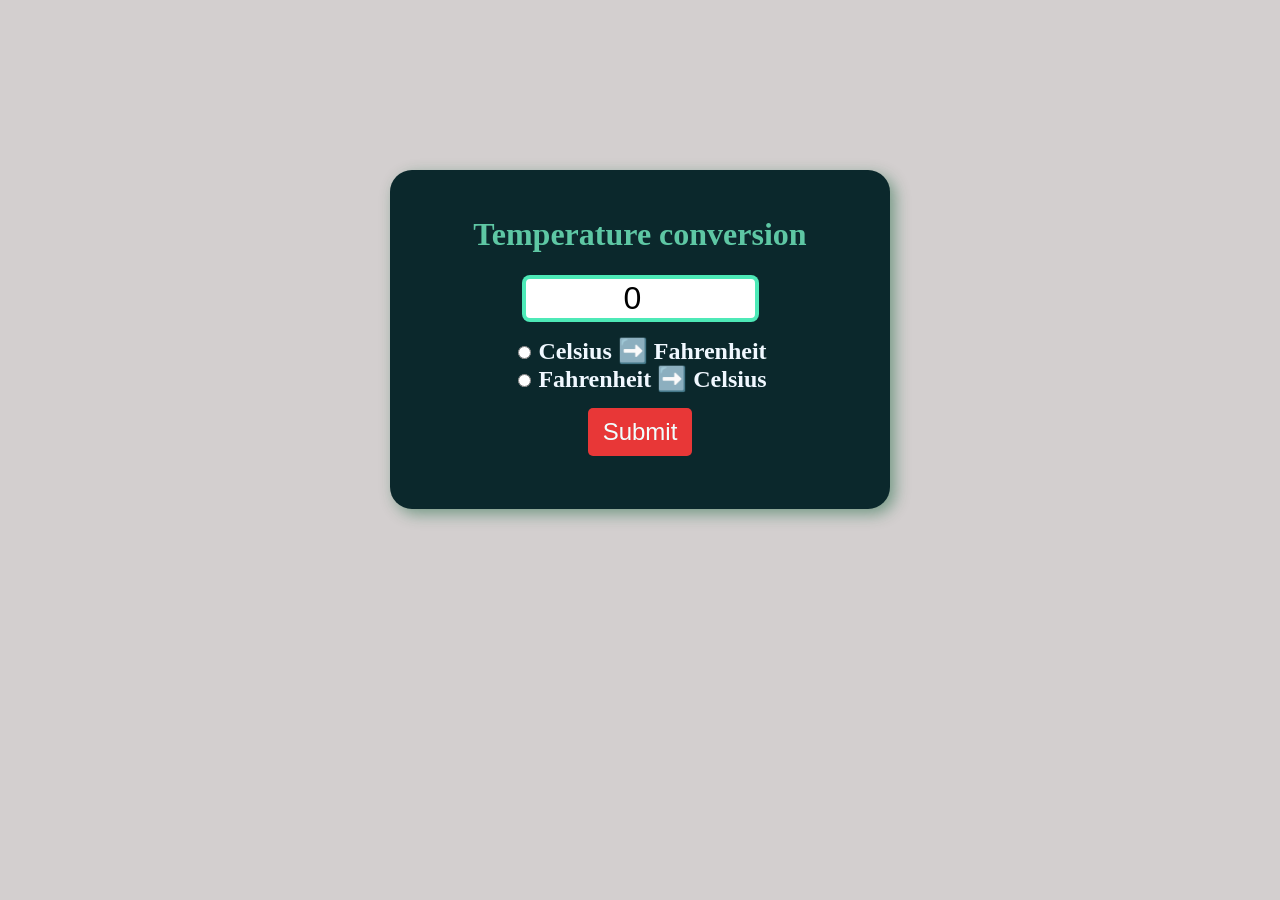
<file: index.html>
<!DOCTYPE html>
<html lang="en">
<head>
    <meta charset="UTF-8">
    <meta name="viewport" content="width=device-width, initial-scale=1.0">
    <title>Temperature</title>
    <link rel="stylesheet" href="temp.css">
</head>
<body>
    <form>
        <h1>Temperature conversion</h1>
        <input type="number" id="textbox" value="0"><br>

        <input type="radio" id="toFahrenheit" name="unit">
        <label for="toFahrenheit">Celsius ➡️ Fahrenheit</label><br>

        <input type="radio" id="toCelsius" name="unit">
        <label for="toCelsius">Fahrenheit ➡️ Celsius</label><br>

        <button type="button" onclick="convert()">Submit</button>
        <p id="result"></p>

    </form>

    <script src="temp.js"></script>
</body>
</html>
</file>
<file: temp.css>
body{
    background-color: rgb(211, 207, 207);
    color: aliceblue;
}
h1{
    color: rgb(94, 199, 164);
}
form{
    background-color: rgb(11, 40, 44);
    text-align: center;
    margin: auto;
    max-width: 450px;
    padding: 25px;
    margin-top: 170px;
    box-shadow: 5px 5px 15px hsla(149, 88%, 19%, 0.459);
    border-radius: 22px;
}
#textbox{
    width: 50%;
    text-align: center;
    font-size: 2em;
    border: 4px solid hsla(161, 78%, 51%, 0.8);
    border-radius: 8px;
    margin-bottom: 15px;
}
label{
    font-size: 1.5em;
    font-weight: bold
}
button{
    margin-top: 15px;
    background-color: rgb(232, 55, 55);
    font-size: 1.5em;
    border: none;
    padding: 10px 15px;
    border-radius: 5px;
    cursor:pointer;
    color: azure;

}
button:hover{
    background-color: rgb(230, 124, 124);
}
#result{
    font-size: 1.75em;
    font-weight: bold;
    text-align: center;
}
</file>
